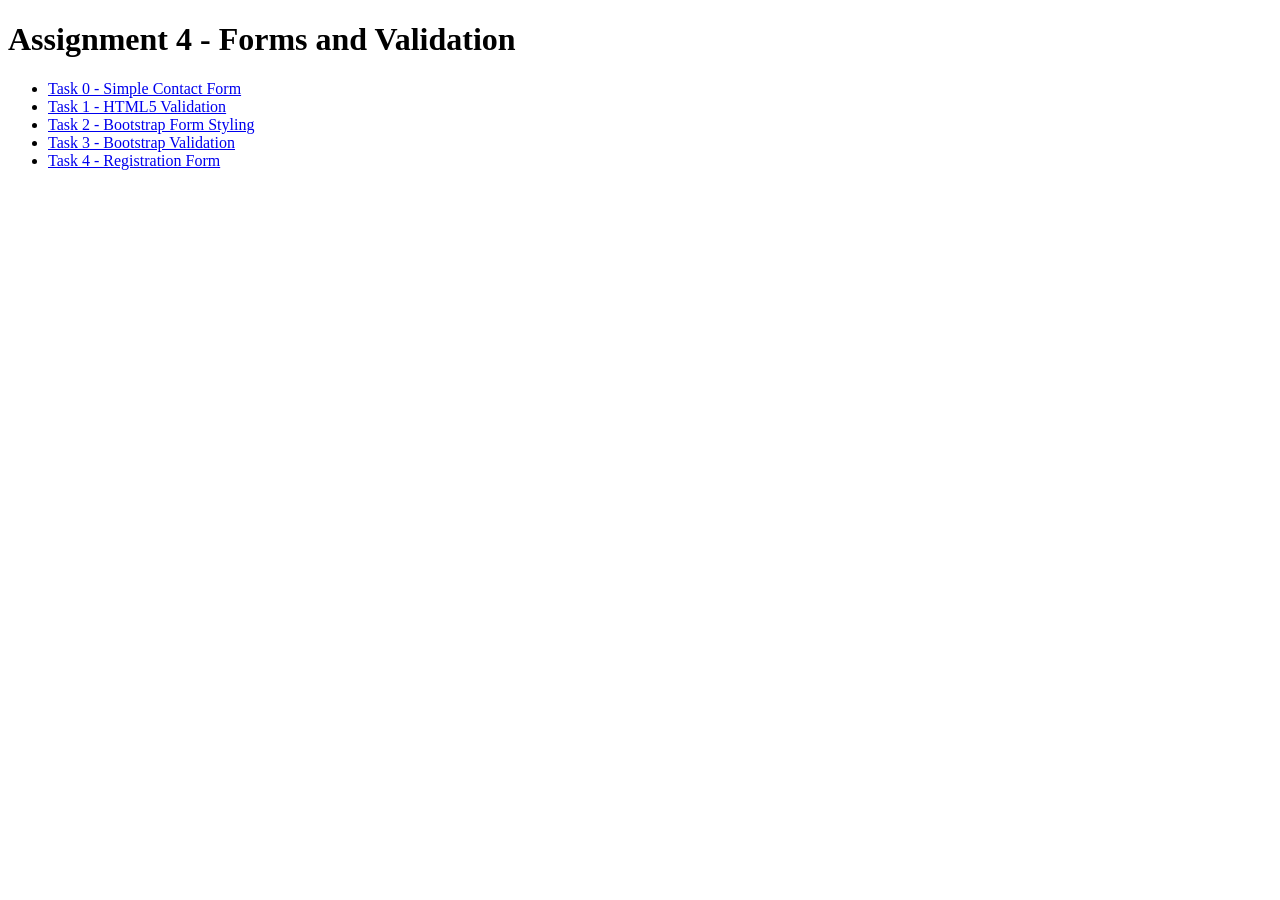
<file: index.html>
<!DOCTYPE html>
<html lang="en">
<head>
    <meta charset="UTF-8">
    <meta name="viewport" content="width=device-width, initial-scale=1">
    <meta http-equiv="refresh" content="0; url=files/">
    <title>Assignment 4 - Forms and Validation</title>
</head>
<body>
    <p><a href="files/">Open Assignment 4 - Forms and Validation</a></p>
</body>
</html>
</file>
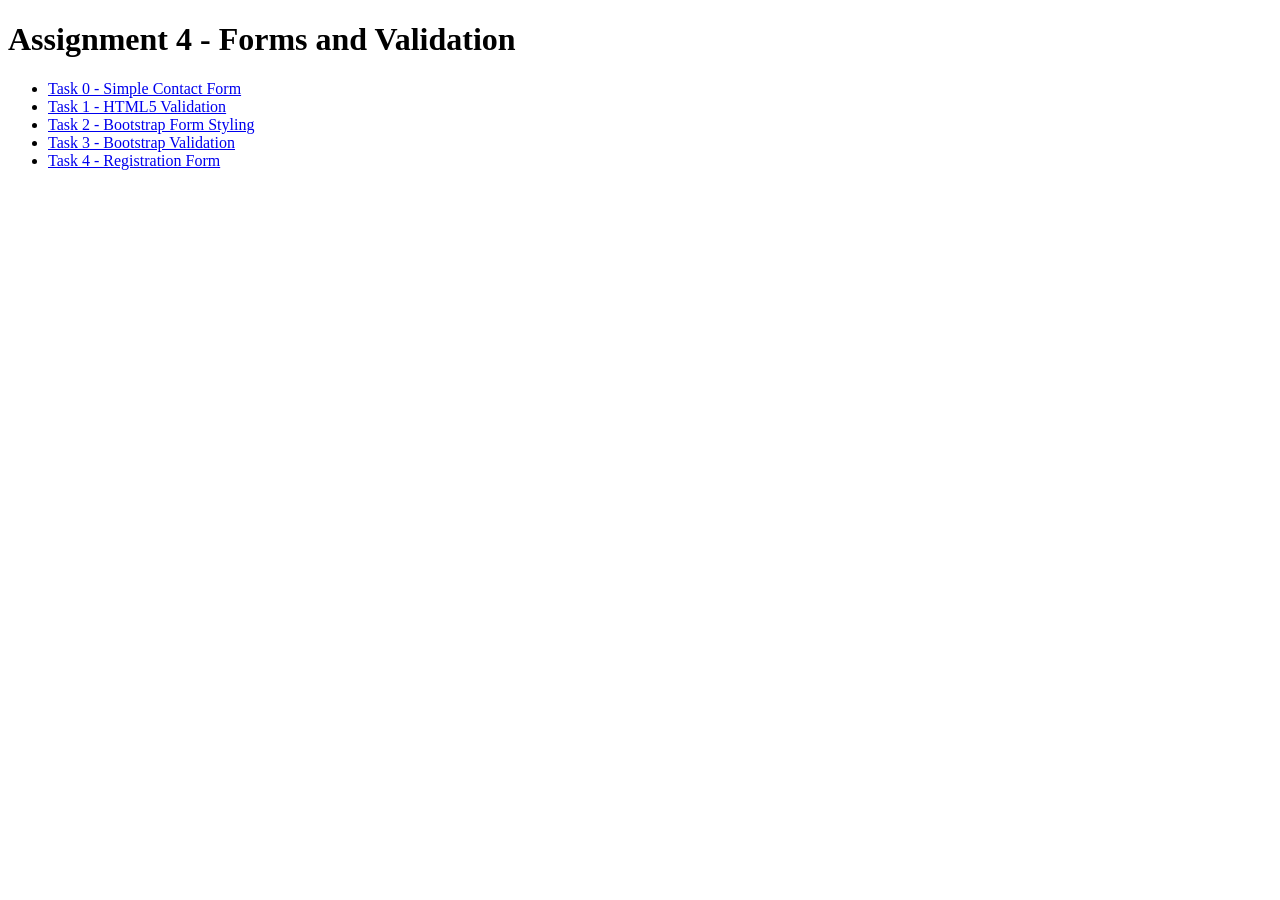
<file: files/index.html>
<!DOCTYPE html>
<html>
<head>
    <meta charset="UTF-8">
    <title>Assignment 4 - Forms and Validation</title>
</head>
<body>
    <h1>Assignment 4 - Forms and Validation</h1>
    <ul>
        <li><a href="task0.html">Task 0 - Simple Contact Form</a></li>
        <li><a href="task1.html">Task 1 - HTML5 Validation</a></li>
        <li><a href="task2.html">Task 2 - Bootstrap Form Styling</a></li>
        <li><a href="task3.html">Task 3 - Bootstrap Validation</a></li>
        <li><a href="task4.html">Task 4 - Registration Form</a></li>
    </ul>
</body>
</html>
</file>
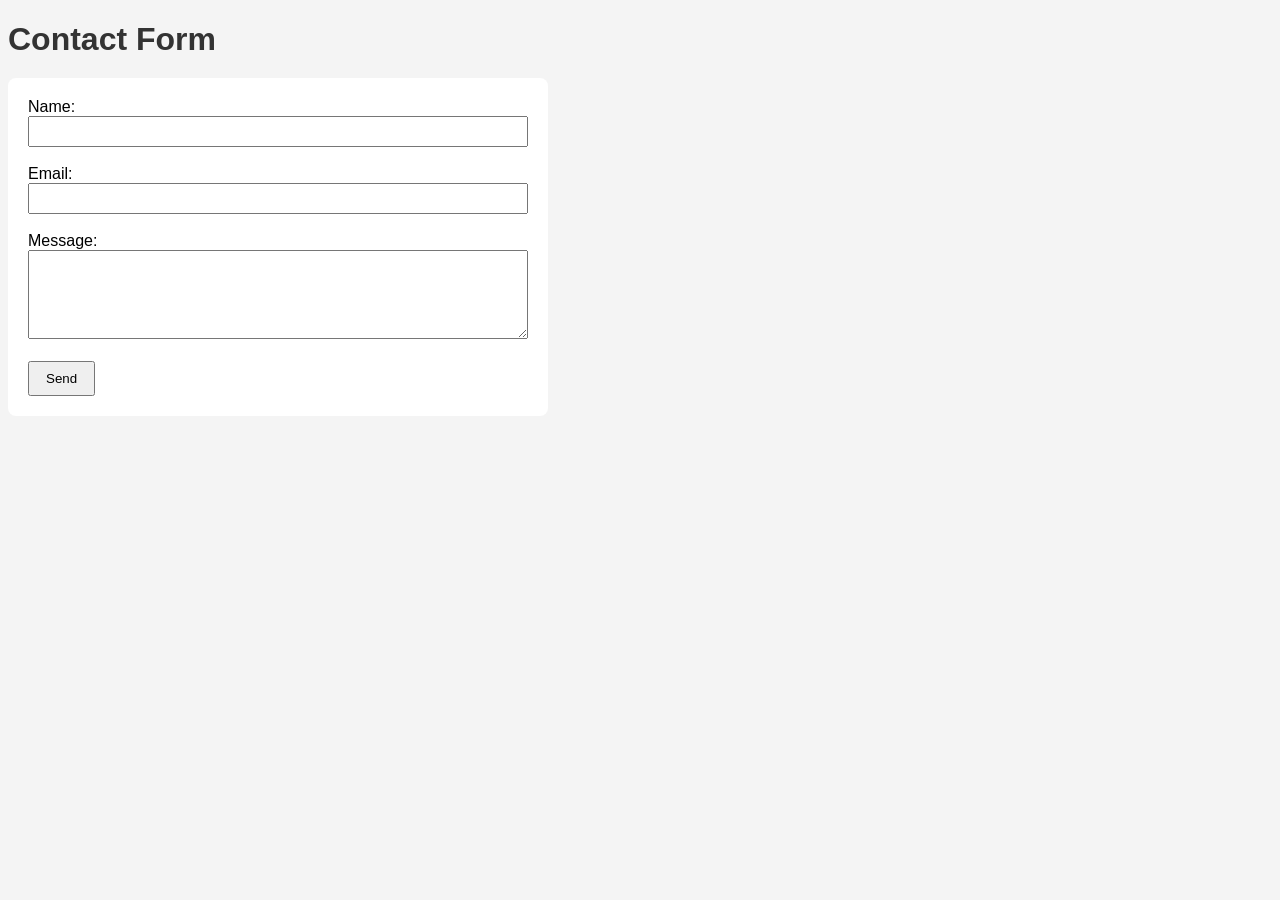
<file: files/task0.html>
<!DOCTYPE html>
<html>
<head>
    <meta charset="UTF-8">
    <title>Task 0 - Simple Contact Form</title>
    <link rel="stylesheet" href="style.css">
</head>
<body>
    <h1>Contact Form</h1>

    <form id="contactForm" action="#" method="post">
        <label for="name">Name:</label><br>
        <input type="text" id="name" name="name"><br><br>

        <label for="email">Email:</label><br>
        <input type="email" id="email" name="email"><br><br>

        <label for="message">Message:</label><br>
        <textarea id="message" name="message" rows="5" cols="30"></textarea><br><br>

        <button type="submit">Send</button>
    </form>
</body>
</html>
</file>
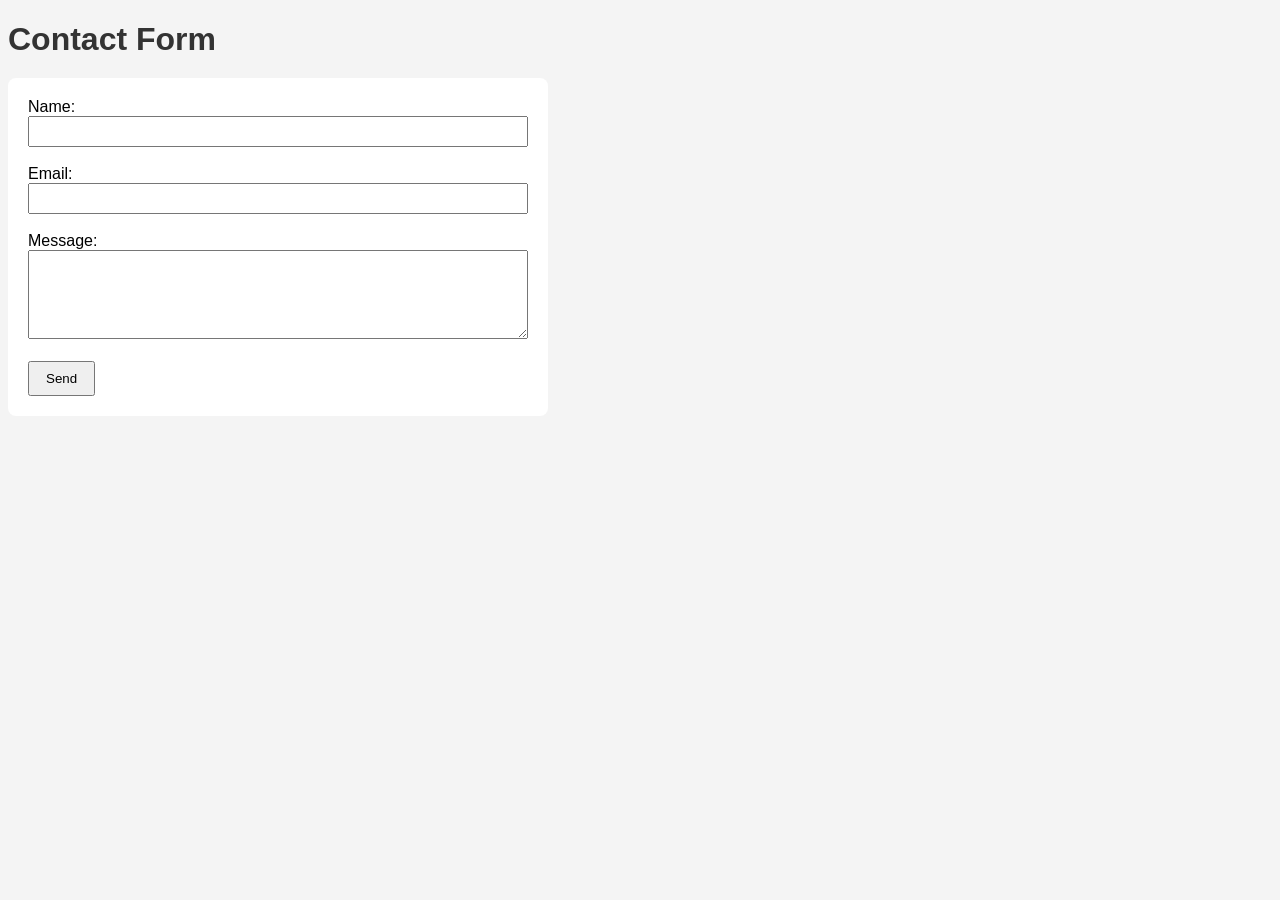
<file: files/task1.html>
<!DOCTYPE html>
<html>
<head>
    <meta charset="UTF-8">
    <title>Task 1 - HTML5 Validation</title>
    <link rel="stylesheet" href="style.css">
</head>
<body>
    <h1>Contact Form</h1>

    <form id="validationForm" action="#" method="post">
        <label for="name">Name:</label><br>
        <input type="text" id="name" name="name" required minlength="2" maxlength="30"><br><br>

        <label for="email">Email:</label><br>
        <input type="email" id="email" name="email" required><br><br>

        <label for="message">Message:</label><br>
        <textarea id="message" name="message" rows="5" cols="30" required minlength="10" maxlength="200"></textarea><br><br>

        <button type="submit">Send</button>
    </form>
</body>
</html>
</file>
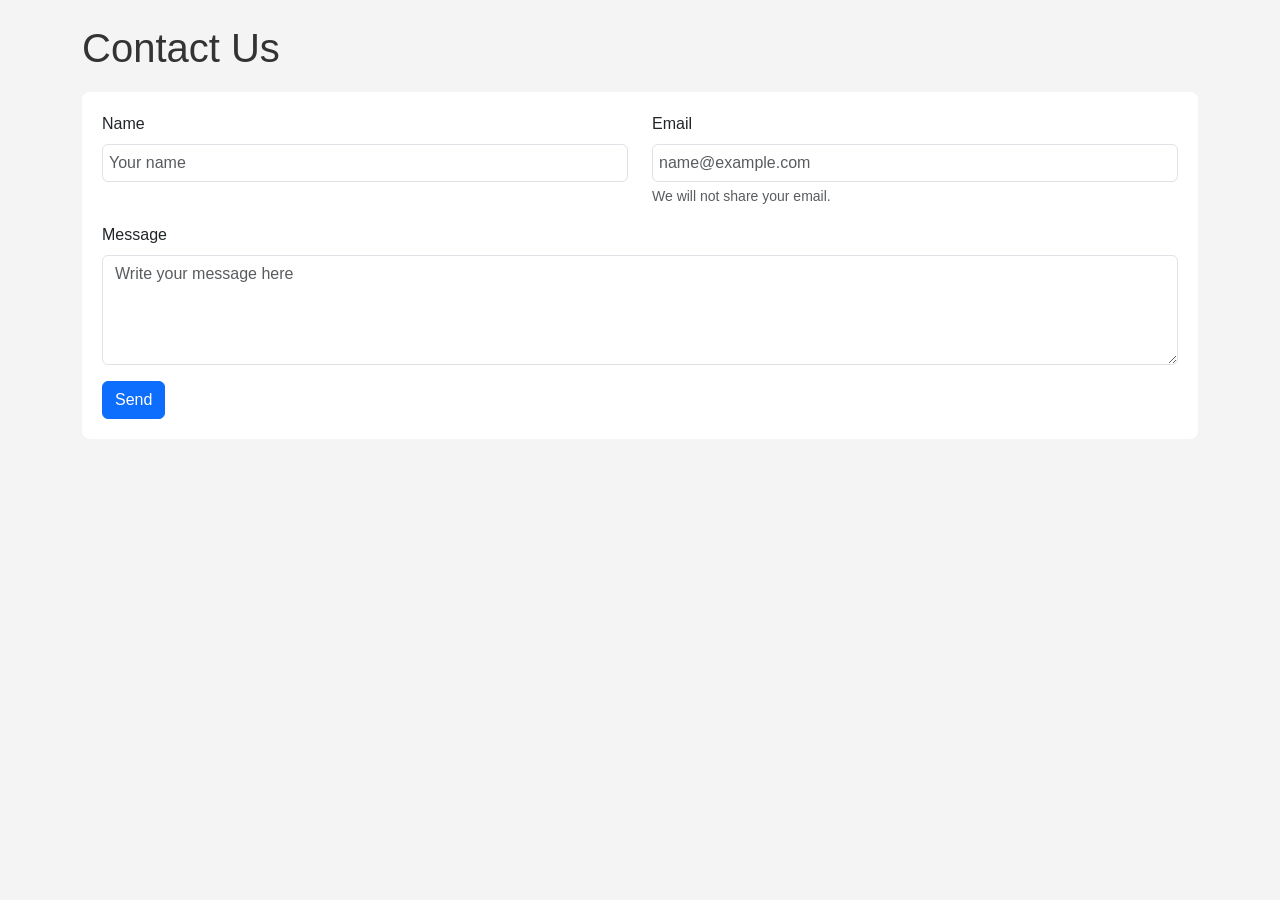
<file: files/task2.html>
<!DOCTYPE html>
<html>
<head>
    <meta charset="UTF-8">
    <meta name="viewport" content="width=device-width, initial-scale=1">
    <title>Task 2 - Bootstrap Form</title>
    <link href="https://cdn.jsdelivr.net/npm/bootstrap@5.3.3/dist/css/bootstrap.min.css" rel="stylesheet">
    <link rel="stylesheet" href="style.css">
</head>
<body>
    <div class="container mt-4">
        <h1>Contact Us</h1>

        <form action="#" method="post">
            <div class="row">
                <div class="col-md-6 mb-3">
                    <label for="name" class="form-label">Name</label>
                    <input type="text" class="form-control" id="name" placeholder="Your name">
                </div>
                <div class="col-md-6 mb-3">
                    <label for="email" class="form-label">Email</label>
                    <input type="email" class="form-control" id="email" placeholder="name@example.com">
                    <div class="form-text">We will not share your email.</div>
                </div>
            </div>

            <div class="mb-3">
                <label for="message" class="form-label">Message</label>
                <textarea class="form-control" id="message" rows="4" placeholder="Write your message here"></textarea>
            </div>

            <button type="submit" class="btn btn-primary">Send</button>
        </form>
    </div>
</body>
</html>
</file>
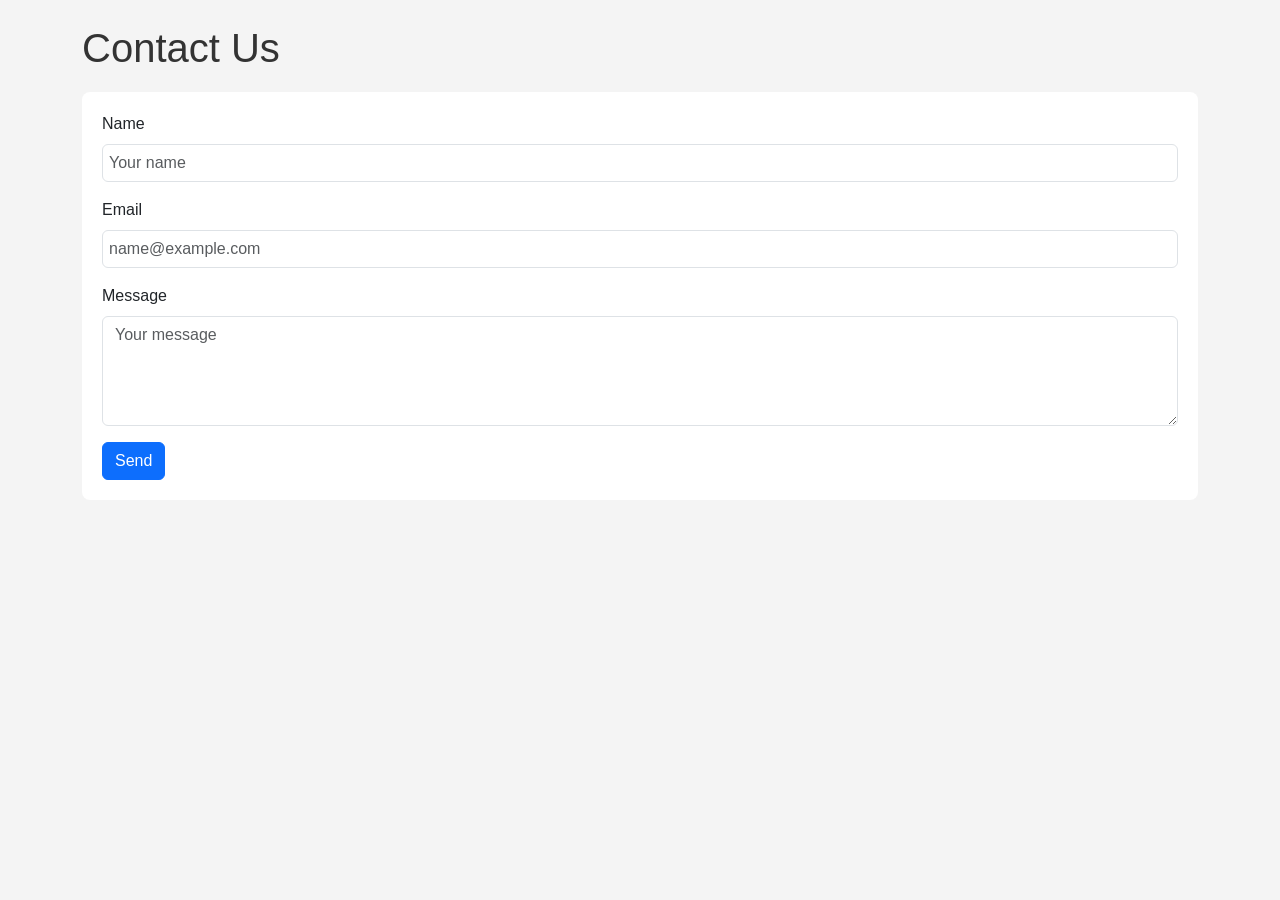
<file: files/task3.html>
<!DOCTYPE html>
<html>
<head>
    <meta charset="UTF-8">
    <meta name="viewport" content="width=device-width, initial-scale=1">
    <title>Task 3 - Bootstrap Validation</title>
    <link href="https://cdn.jsdelivr.net/npm/bootstrap@5.3.3/dist/css/bootstrap.min.css" rel="stylesheet">
    <link rel="stylesheet" href="style.css">
</head>
<body>
    <div class="container mt-4">
        <h1>Contact Us</h1>

        <form id="myForm" novalidate>
            <div class="mb-3">
                <label for="name" class="form-label">Name</label>
                <input type="text" class="form-control" id="name" placeholder="Your name">
                <div class="valid-feedback">Looks good!</div>
                <div class="invalid-feedback">Name is required</div>
            </div>

            <div class="mb-3">
                <label for="email" class="form-label">Email</label>
                <input type="email" class="form-control" id="email" placeholder="name@example.com">
                <div class="valid-feedback">Looks good!</div>
                <div class="invalid-feedback">Email is required and must be correct</div>
            </div>

            <div class="mb-3">
                <label for="message" class="form-label">Message</label>
                <textarea class="form-control" id="message" rows="4" placeholder="Your message"></textarea>
                <div class="valid-feedback">Looks good!</div>
                <div class="invalid-feedback">Message must be at least 10 characters</div>
            </div>

            <button type="submit" class="btn btn-primary">Send</button>
        </form>
    </div>

    <script>
        var form = document.getElementById("myForm");
        var nameInput = document.getElementById("name");
        var emailInput = document.getElementById("email");
        var messageInput = document.getElementById("message");

        function check(input, isOk) {
            if (isOk) {
                input.classList.remove("is-invalid");
                input.classList.add("is-valid");
            } else {
                input.classList.remove("is-valid");
                input.classList.add("is-invalid");
            }
        }

        form.addEventListener("submit", function (event) {
            event.preventDefault(); // dont send the form

            check(nameInput, nameInput.value.trim() !== "");
            check(emailInput, emailInput.checkValidity() && emailInput.value !== "");
            check(messageInput, messageInput.value.trim().length >= 10);
        });
    </script>
</body>
</html>
</file>
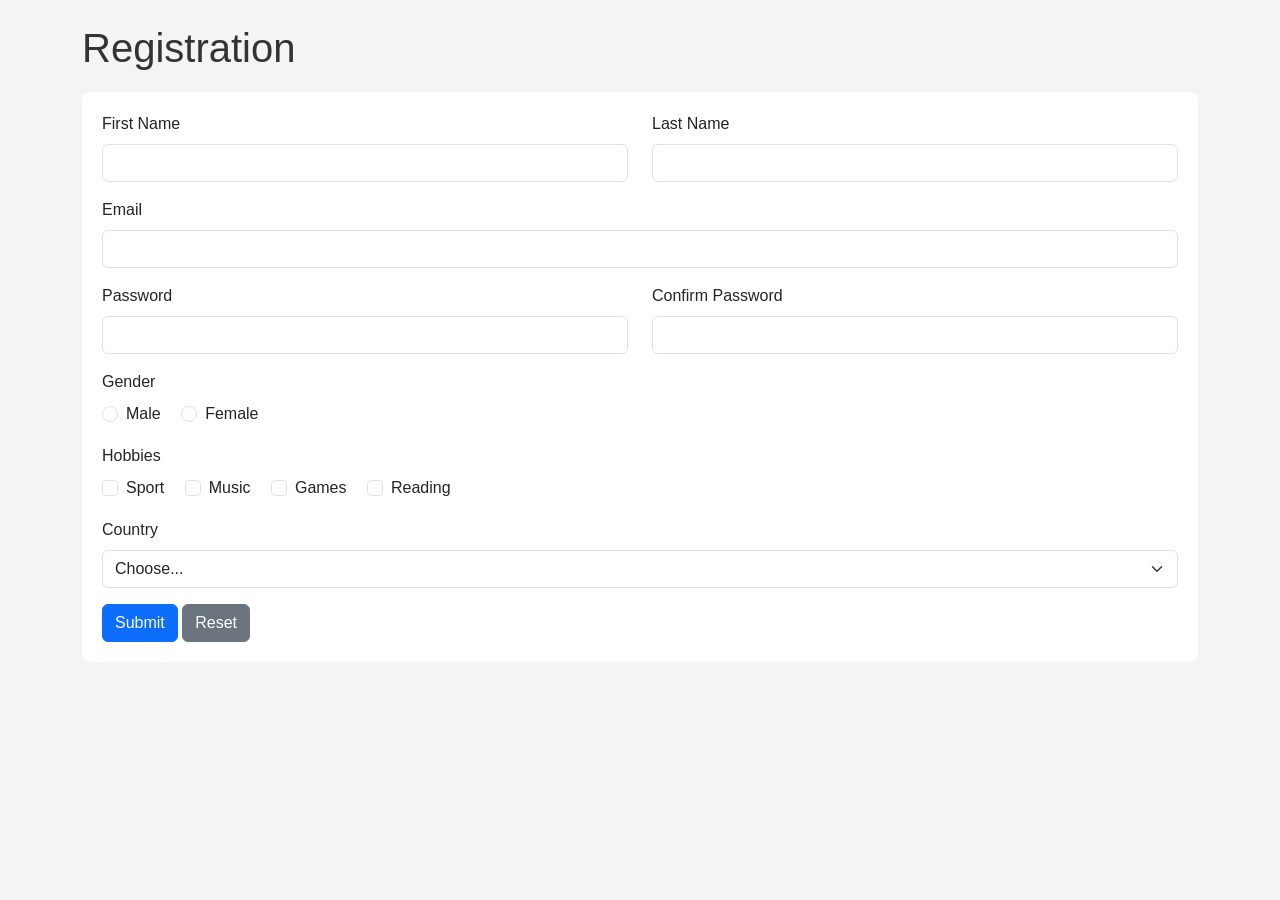
<file: files/task4.html>
<!DOCTYPE html>
<html>
<head>
    <meta charset="UTF-8">
    <meta name="viewport" content="width=device-width, initial-scale=1">
    <title>Task 4 - Registration Form</title>
    <link href="https://cdn.jsdelivr.net/npm/bootstrap@5.3.3/dist/css/bootstrap.min.css" rel="stylesheet">
    <link rel="stylesheet" href="style.css">
</head>
<body>
    <div class="container mt-4 mb-5">
        <h1>Registration</h1>

        <form id="regForm" novalidate>
            <div class="row">
                <div class="col-md-6 mb-3">
                    <label for="firstName" class="form-label">First Name</label>
                    <input type="text" class="form-control" id="firstName" required minlength="2">
                    <div class="valid-feedback">Looks good!</div>
                    <div class="invalid-feedback">Please enter first name (min 2 letters)</div>
                </div>
                <div class="col-md-6 mb-3">
                    <label for="lastName" class="form-label">Last Name</label>
                    <input type="text" class="form-control" id="lastName" required minlength="2">
                    <div class="valid-feedback">Looks good!</div>
                    <div class="invalid-feedback">Please enter last name (min 2 letters)</div>
                </div>
            </div>

            <!-- email -->
            <div class="mb-3">
                <label for="email" class="form-label">Email</label>
                <input type="email" class="form-control" id="email" required>
                <div class="valid-feedback">Looks good!</div>
                <div class="invalid-feedback">Please enter a correct email</div>
            </div>

            <!-- passwords -->
            <div class="row">
                <div class="col-md-6 mb-3">
                    <label for="password" class="form-label">Password</label>
                    <input type="password" class="form-control" id="password" required minlength="6">
                    <div class="valid-feedback">Looks good!</div>
                    <div class="invalid-feedback">Password must be at least 6 characters</div>
                </div>
                <div class="col-md-6 mb-3">
                    <label for="confirmPassword" class="form-label">Confirm Password</label>
                    <input type="password" class="form-control" id="confirmPassword" required>
                    <div class="valid-feedback">Passwords match!</div>
                    <div class="invalid-feedback">Passwords do not match</div>
                </div>
            </div>

            <div class="mb-3">
                <label class="form-label d-block">Gender</label>
                <div class="form-check form-check-inline">
                    <input class="form-check-input" type="radio" name="gender" id="male" value="male" required>
                    <label class="form-check-label" for="male">Male</label>
                </div>
                <div class="form-check form-check-inline">
                    <input class="form-check-input" type="radio" name="gender" id="female" value="female">
                    <label class="form-check-label" for="female">Female</label>
                </div>
                <div id="genderError" class="text-danger small d-none">Please choose gender</div>
            </div>

            <!-- hobbies -->
            <div class="mb-3">
                <label class="form-label d-block">Hobbies</label>
                <div class="form-check form-check-inline">
                    <input class="form-check-input" type="checkbox" id="hobby1" value="sport">
                    <label class="form-check-label" for="hobby1">Sport</label>
                </div>
                <div class="form-check form-check-inline">
                    <input class="form-check-input" type="checkbox" id="hobby2" value="music">
                    <label class="form-check-label" for="hobby2">Music</label>
                </div>
                <div class="form-check form-check-inline">
                    <input class="form-check-input" type="checkbox" id="hobby3" value="games">
                    <label class="form-check-label" for="hobby3">Games</label>
                </div>
                <div class="form-check form-check-inline">
                    <input class="form-check-input" type="checkbox" id="hobby4" value="reading">
                    <label class="form-check-label" for="hobby4">Reading</label>
                </div>
            </div>

            <div class="mb-3">
                <label for="country" class="form-label">Country</label>
                <select class="form-select" id="country" required>
                    <option value="">Choose...</option>
                    <option>Kazakhstan</option>
                    <option>Russia</option>
                    <option>Uzbekistan</option>
                    <option>Other</option>
                </select>
                <div class="valid-feedback">Looks good!</div>
                <div class="invalid-feedback">Please choose a country</div>
            </div>

            <button type="submit" class="btn btn-primary">Submit</button>
            <button type="reset" class="btn btn-secondary" id="resetBtn">Reset</button>
        </form>

        <div id="successMsg" class="alert alert-success mt-3 d-none">Registration is successful!</div>
    </div>

    <script>
        var form = document.getElementById("regForm");
        var password = document.getElementById("password");
        var confirmPassword = document.getElementById("confirmPassword");
        var genderError = document.getElementById("genderError");
        var successMsg = document.getElementById("successMsg");

        form.addEventListener("submit", function (event) {
            event.preventDefault();
            var allOk = true;

            var inputs = form.querySelectorAll("input[type=text], input[type=email], input[type=password], select");
            for (var i = 0; i < inputs.length; i++) {
                if (inputs[i].checkValidity()) {
                    inputs[i].classList.remove("is-invalid");
                    inputs[i].classList.add("is-valid");
                } else {
                    inputs[i].classList.remove("is-valid");
                    inputs[i].classList.add("is-invalid");
                    allOk = false;
                }
            }

            if (confirmPassword.value !== password.value || confirmPassword.value === "") {
                confirmPassword.classList.remove("is-valid");
                confirmPassword.classList.add("is-invalid");
                allOk = false;
            }

            var genderChosen = form.querySelector("input[name=gender]:checked");
            if (genderChosen) {
                genderError.classList.add("d-none");
            } else {
                genderError.classList.remove("d-none");
                allOk = false;
            }

            if (allOk) {
                successMsg.classList.remove("d-none");
            } else {
                successMsg.classList.add("d-none");
            }
        });

        document.getElementById("resetBtn").addEventListener("click", function () {
            var all = form.querySelectorAll(".is-valid, .is-invalid");
            for (var i = 0; i < all.length; i++) {
                all[i].classList.remove("is-valid");
                all[i].classList.remove("is-invalid");
            }
            genderError.classList.add("d-none");
            successMsg.classList.add("d-none");
        });
    </script>
</body>
</html>
</file>
<file: files/style.css>
body {
    font-family: Arial, sans-serif;
    background-color: #f4f4f4;
}

h1 {
    color: #333;
    margin-bottom: 20px;
}

/* for task 0 and task 1 */
form {
    background-color: white;
    padding: 20px;
    border-radius: 8px;
    max-width: 500px;
}

input[type="text"],
input[type="email"],
textarea {
    width: 100%;
    padding: 6px;
    box-sizing: border-box;
}

#contactForm #name:focus,
#contactForm #email:focus,
#contactForm #message:focus,
#validationForm #name:focus,
#validationForm #email:focus,
#validationForm #message:focus {
    border-color: #0d6efd;
    outline: 0;
    box-shadow: 0 0 0 0.25rem rgba(13, 110, 253, 0.25);
}

button {
    padding: 8px 16px;
    cursor: pointer;
}

/* for bootstrap pages form is wider there */
.container form {
    max-width: 100%;
}
</file>
